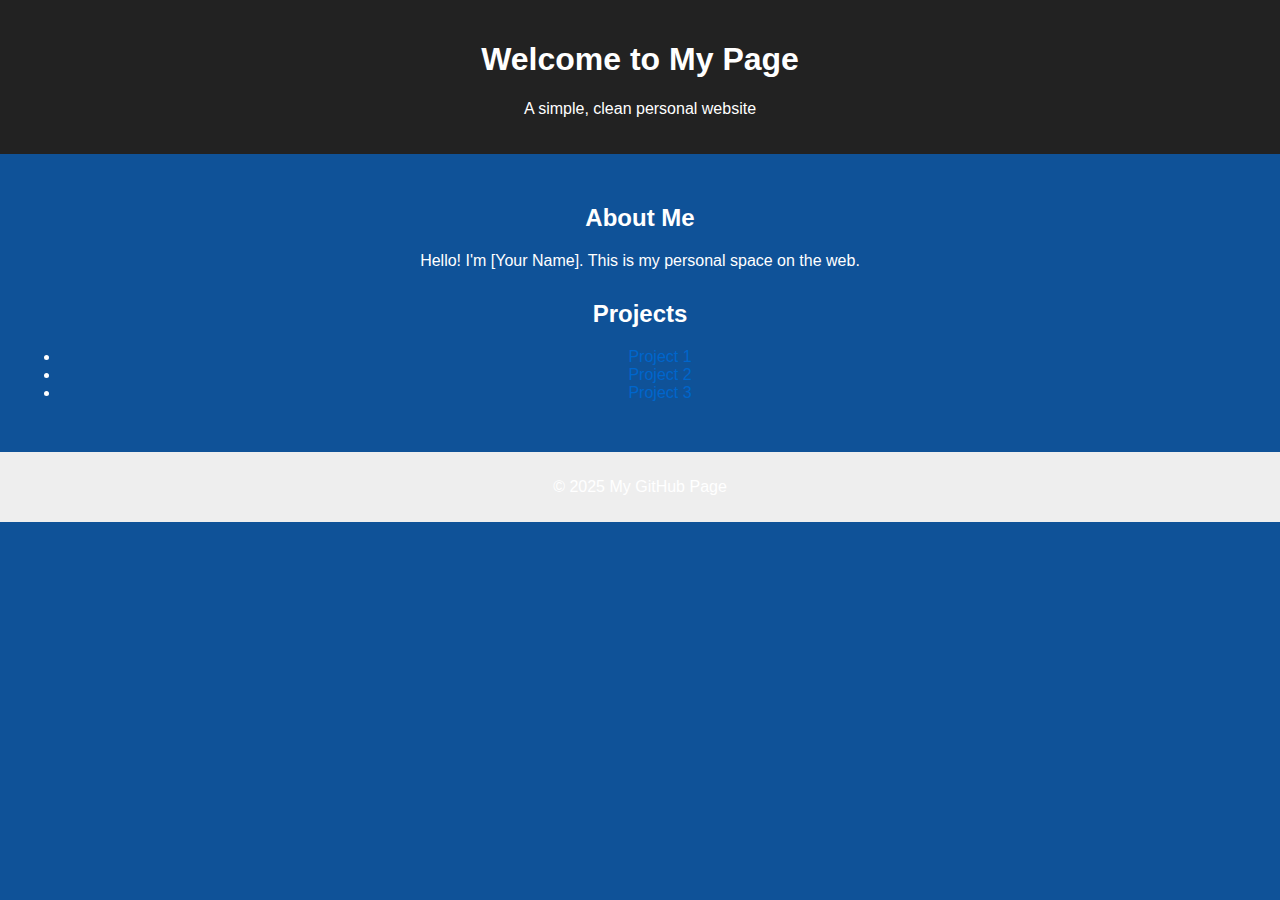
<file: mt.html>
<!DOCTYPE html>
<html lang="en">
<head>
    <meta charset="UTF-8">
    <meta name="viewport" content="width=device-width, initial-scale=1.0">
    <title>My GitHub Page</title>
    <link rel="stylesheet" href="style.css">
</head>
<body>
    <header>
        <h1>Welcome to My Page</h1>
        <p>A simple, clean personal website</p>
    </header>
    <main>
        <section>
            <h2>About Me</h2>
            <p>Hello! I'm [Your Name]. This is my personal space on the web.</p>
        </section>
        <section>
            <h2>Projects</h2>
            <ul>
                <li><a href="#">Project 1</a></li>
                <li><a href="#">Project 2</a></li>
                <li><a href="#">Project 3</a></li>
            </ul>
        </section>
    </main>
    <footer>
        <p>© 2025 My GitHub Page</p>
    </footer>
</body>
</html>
</file>
<file: style.css>
body {
  font-family: Arial, sans-serif;
  margin: 0;
  padding: 0;
  text-align: center;
  background: #0F5298;
  color: #ffffff;
}

header {
  background: #222;
  color: #fff;
  padding: 20px;
}

main {
  padding: 20px;
}

section {
  margin: 30px 0;
}

img {
  margin: 10px;
  border-radius: 6px;
}

a {
  color: #0066cc;
  text-decoration: none;
}

footer {
  background: #eee;
  padding: 10px;
}
</file>
